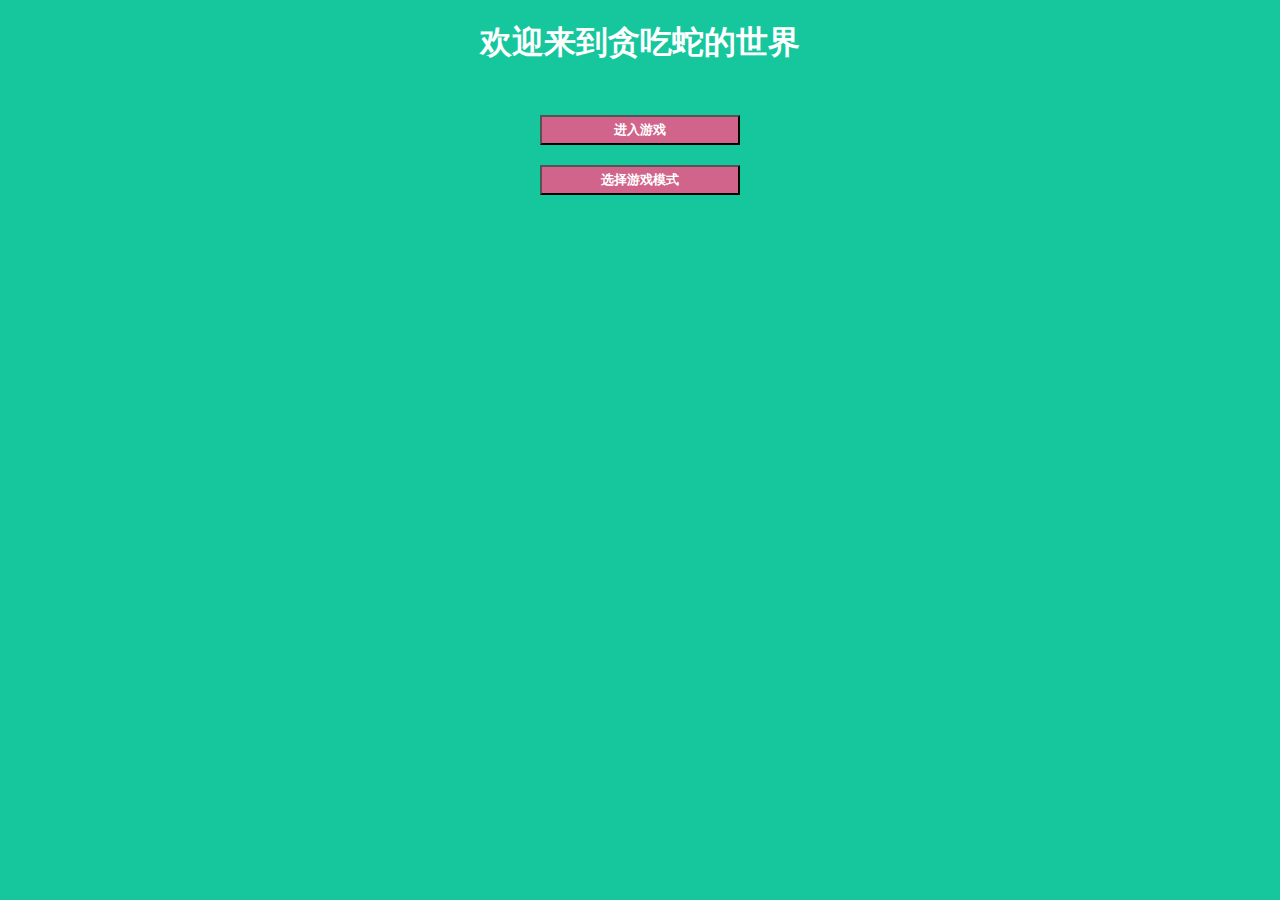
<file: index.html>
<!DOCTYPE html>
<html lang="en">
<head>
	<meta charset="UTF-8">
	<meta name="viewport" content="width=device-width, initial-scale=1">
	<title>Wlecome</title>
	<link rel="icon" href="img/icon.jpg">
	<link rel="stylesheet" type="text/css" href="css/Welcome.css">
</head>
<body>
	<h1>
		欢迎来到贪吃蛇的世界
	</h1>
	<form>
		<input type="button" name="Enter" value="进入游戏">
		<input type="button" name="Select" value="选择游戏模式">
		<select name="Mode">
			<option>极速</option>
			<option>快速</option>
			<option selected="selected">正常</option>
			<option>慢速</option>
		</select>
	</form>
</body>
<script type="text/javascript" src="js/Welcome.js"></script>
</html>
</file>
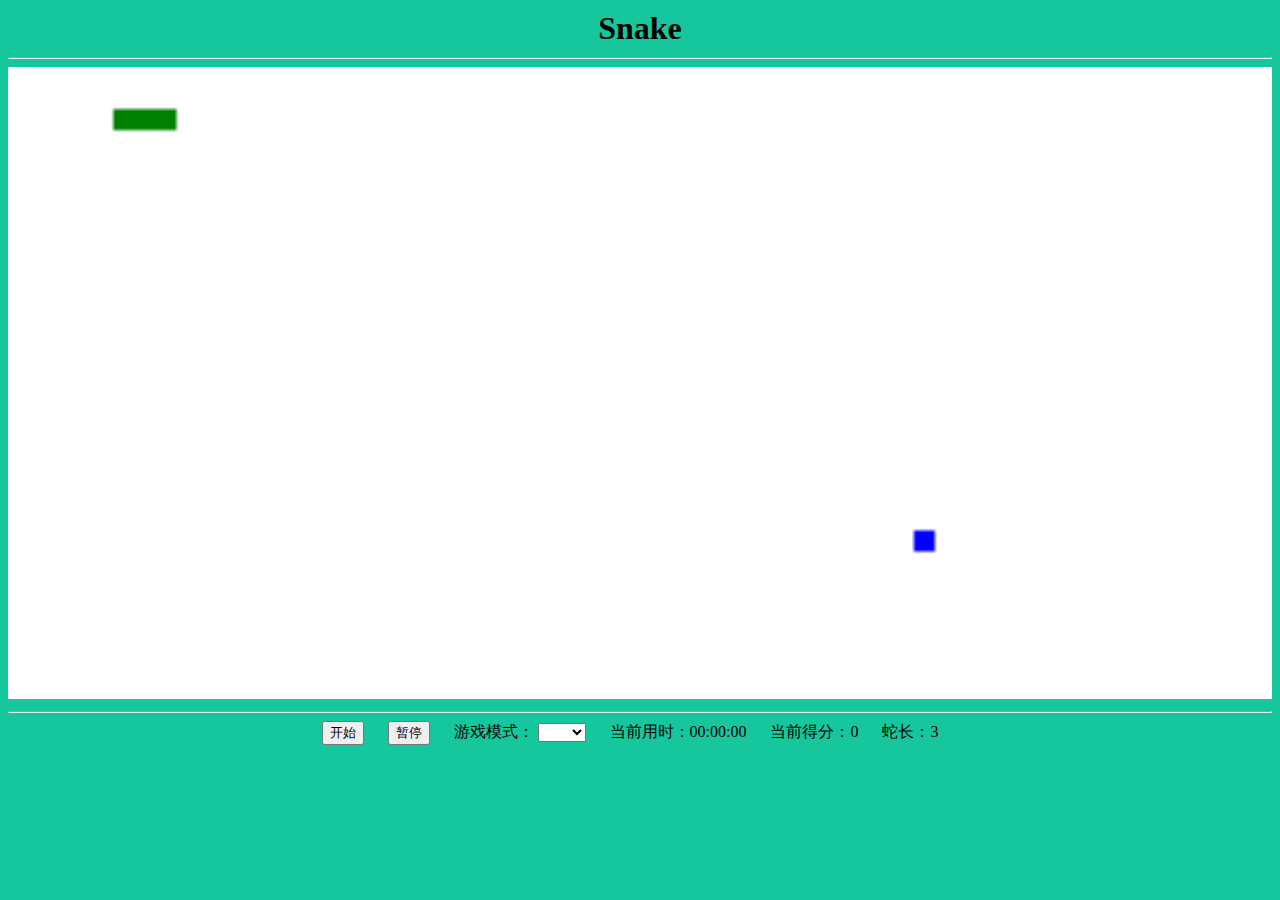
<file: Snake.html>
<!DOCTYPE html>
<html lang="en">
<head>
	<meta charset="UTF-8">
	<meta name="viewport" content="width=device-width, initial-scale=1">
	<title>贪吃蛇</title>
	<link rel="icon" href="img/icon.jpg">
	<link rel="stylesheet" type="text/css" href="css/Snake.css">
	
</head>
<body>
	<audio id="Background-AudioPlayer" loop="loop" preload="auto" >
		<source src="audio/bg.mp3" type="audio/mp3">
		<source src="audio/bg.ogg" type="audio/ogg">
		You browser does not support the audio tag.
	</audio>
	<audio id="GameOver-AudioPlayer" preload="auto">
		<source src="audio/gameover.mp3" type="audio/mp3">
		<source src="audio/gameover.ogg" type="audio/ogg">
	</audio>
	<audio  id="Score-AudioPlayer" preload="auto">
		<source src="audio/score.mp3" type="audio/mp3">
		<source src="audio/score.ogg" type="audio/ogg">
	</audio>
	<h1>Snake</h1>
	<hr>
	<canvas id="Snake-Canvas" width="300" height="150"></canvas>
	<hr>
	<form>
		<input type="button" name="Start" value="开始">
		<input type="button" name="Stop" value="暂停">
		<label>游戏模式：</label>
		<select name= "Mode">
			<option>极速</option>
			<option>快速</option>
			<option selected="selected">正常</option>
			<option>慢速</option>
		</select>
	</form>
	<p>当前用时：<span id="Snake-Time">00:00:00</span> 当前得分：<span id="Snake-Score">0</span> 蛇长：<span id="Snake-Length">3</span></p>
	
</body>
<script type="text/javascript" src="js/Snake.js"></script>
</html>
</file>
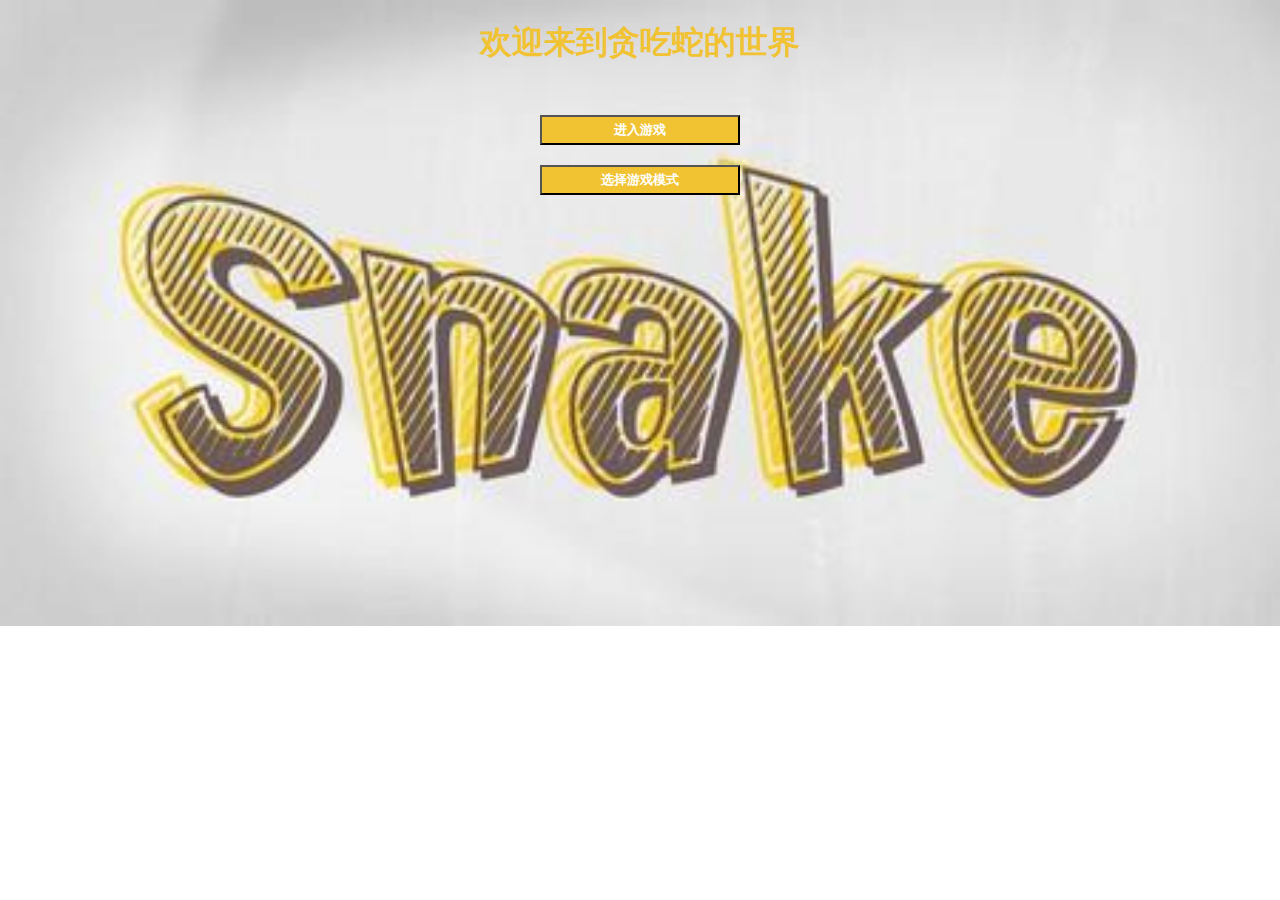
<file: 贪吃蛇/Welcome.html>
<!DOCTYPE html>
<html lang="en">
<head>
	<meta charset="UTF-8">
	<title>Wlecome</title>
	<link rel="icon" href="img/icon.jpg">
	<link rel="stylesheet" type="text/css" href="css/Welcome.css">
</head>
<body>
	<h1>
		欢迎来到贪吃蛇的世界
	</h1>
	<form>
		<input type="button" name="Enter" value="进入游戏">
		<input type="button" name="Select" value="选择游戏模式">
		<select name="Mode">
			<option>极速</option>
			<option>快速</option>
			<option selected="selected">正常</option>
			<option>慢速</option>
		</select>
	</form>
</body>
<script type="text/javascript" src="js/Welcome.js"></script>
</html>
</file>
<file: css/Welcome.css>
body{
	background: #16c79e;;
	text-align: center;
}
h1{

	color: #fff;
}
form{
	width: 200px;
	margin: 30px auto;
}
input{
	width: 200px;
	height: 30px;
	margin-top: 20px;
	background: #D0648A;
	color: white;
	font-weight: bold;
}
select{
	width: 200px;
	border: none;
	display: none;
}
</file>
<file: css/Snake.css>
body{
	background:#16c79e;
	text-align:center;
	font-family:'Times New Roman';
}
h1{
	margin: 10px 0;
}
canvas{
	background:white;
	width:100%;
	height:90%;
}
form{
	display: inline-block;
	margin-right: 20px;
}
form input{
	margin-right: 20px;
}
p{
	margin: 0;
	display: inline-block;
} 
p span{
	margin-right: 20px;
}
</file>
<file: 贪吃蛇/css/Welcome.css>
body{
	background: url(../img/bg.jpg) no-repeat;
	background-size:cover; 
	text-align: center;
}
h1{

	color: #f1c232;
}
form{
	width: 200px;
	margin: 30px auto;
}
input{
	width: 200px;
	height: 30px;
	margin-top: 20px;
	background: #f1c232;
	color: white;
	font-weight: bold;
}
select{
	width: 200px;
	border: none;
	display: none;
}
</file>
